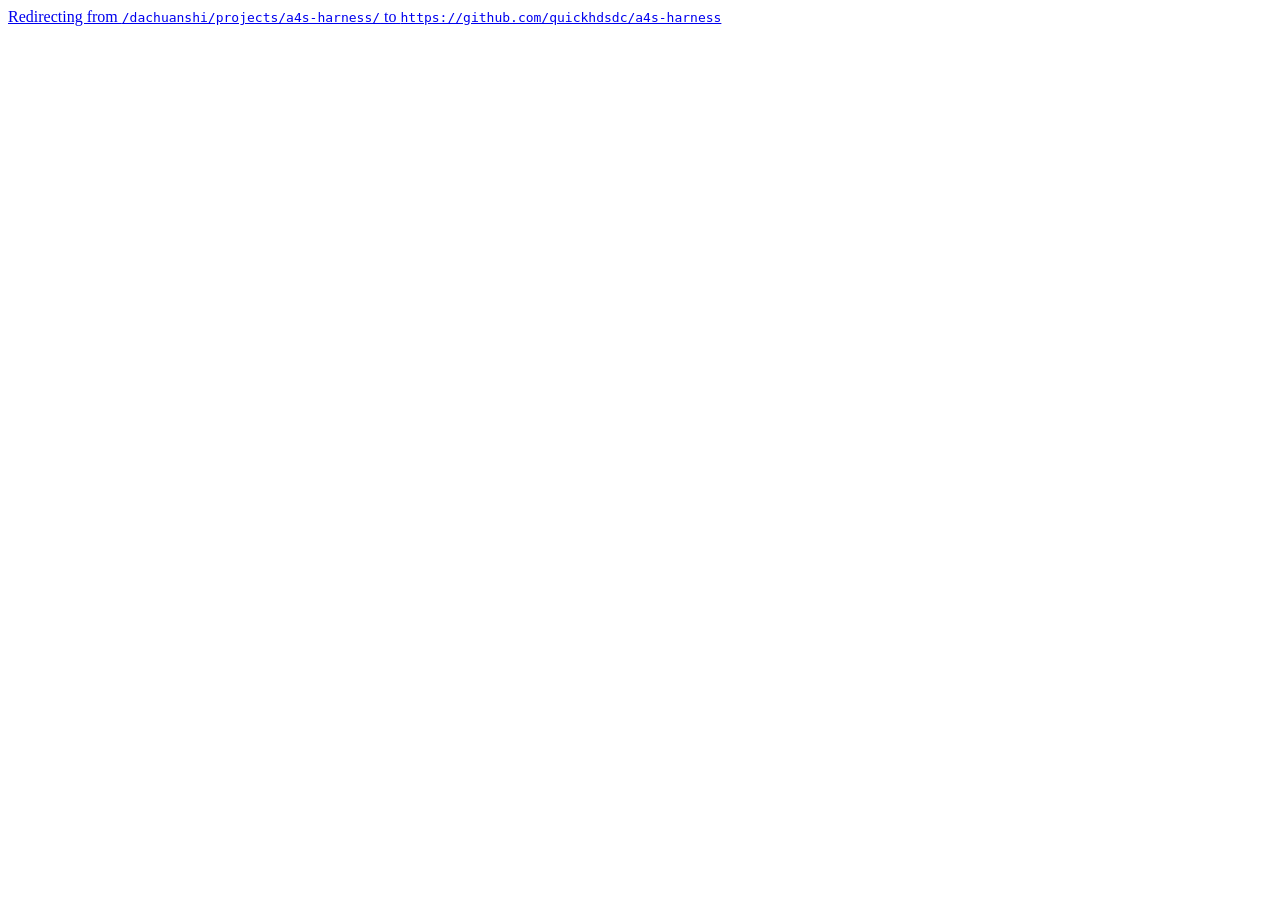
<file: projects/a4s-harness/index.html>
<!doctype html><title>Redirecting to: https://github.com/quickhdsdc/a4s-harness</title><meta http-equiv="refresh" content="2;url=https://github.com/quickhdsdc/a4s-harness"><meta name="robots" content="noindex"><link rel="canonical" href="https://github.com/quickhdsdc/a4s-harness"><body>	<a href="https://github.com/quickhdsdc/a4s-harness">Redirecting from <code>/dachuanshi/projects/a4s-harness/</code> to <code>https://github.com/quickhdsdc/a4s-harness</code></a></body>
</file>
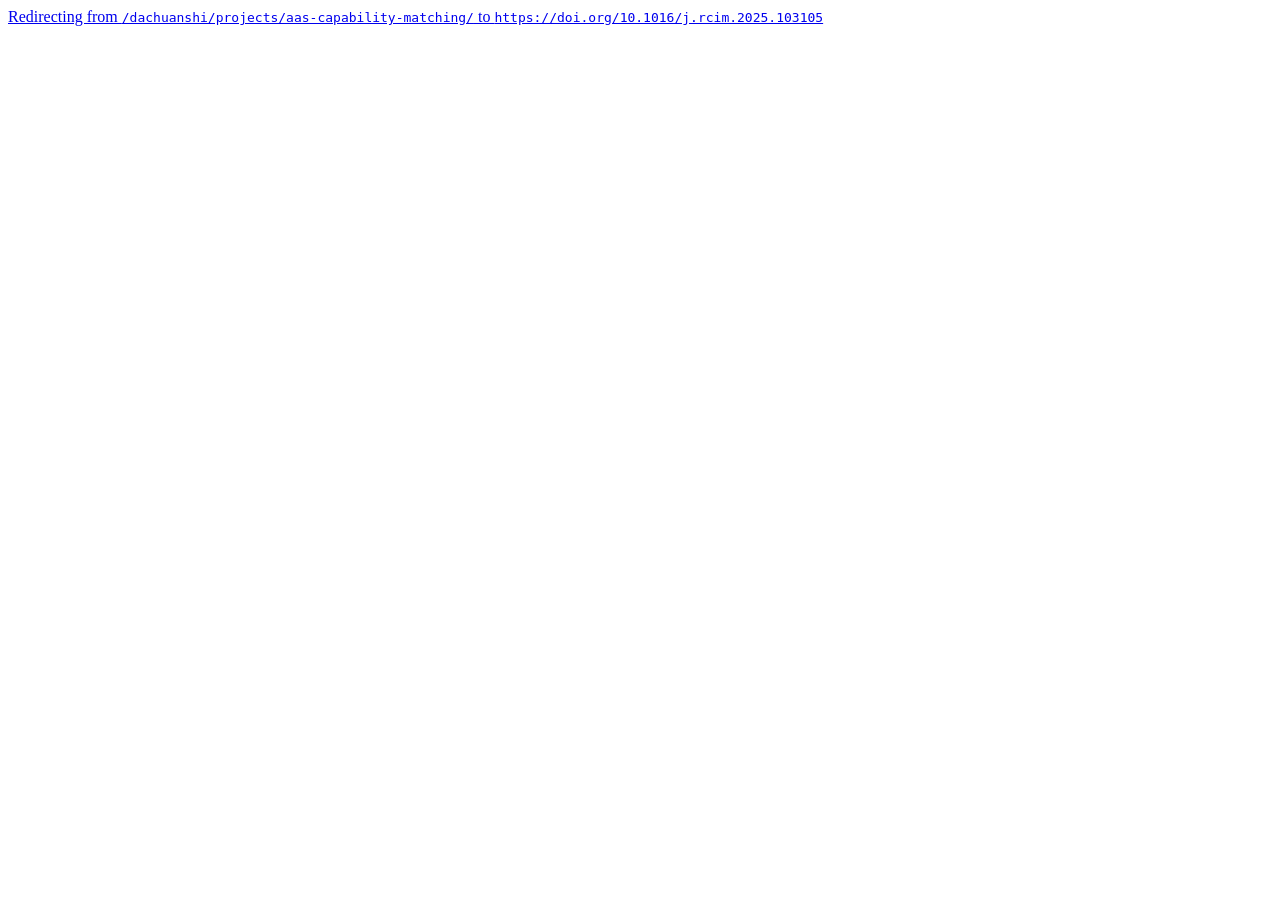
<file: projects/aas-capability-matching/index.html>
<!doctype html><title>Redirecting to: https://doi.org/10.1016/j.rcim.2025.103105</title><meta http-equiv="refresh" content="2;url=https://doi.org/10.1016/j.rcim.2025.103105"><meta name="robots" content="noindex"><link rel="canonical" href="https://doi.org/10.1016/j.rcim.2025.103105"><body>	<a href="https://doi.org/10.1016/j.rcim.2025.103105">Redirecting from <code>/dachuanshi/projects/aas-capability-matching/</code> to <code>https://doi.org/10.1016/j.rcim.2025.103105</code></a></body>
</file>
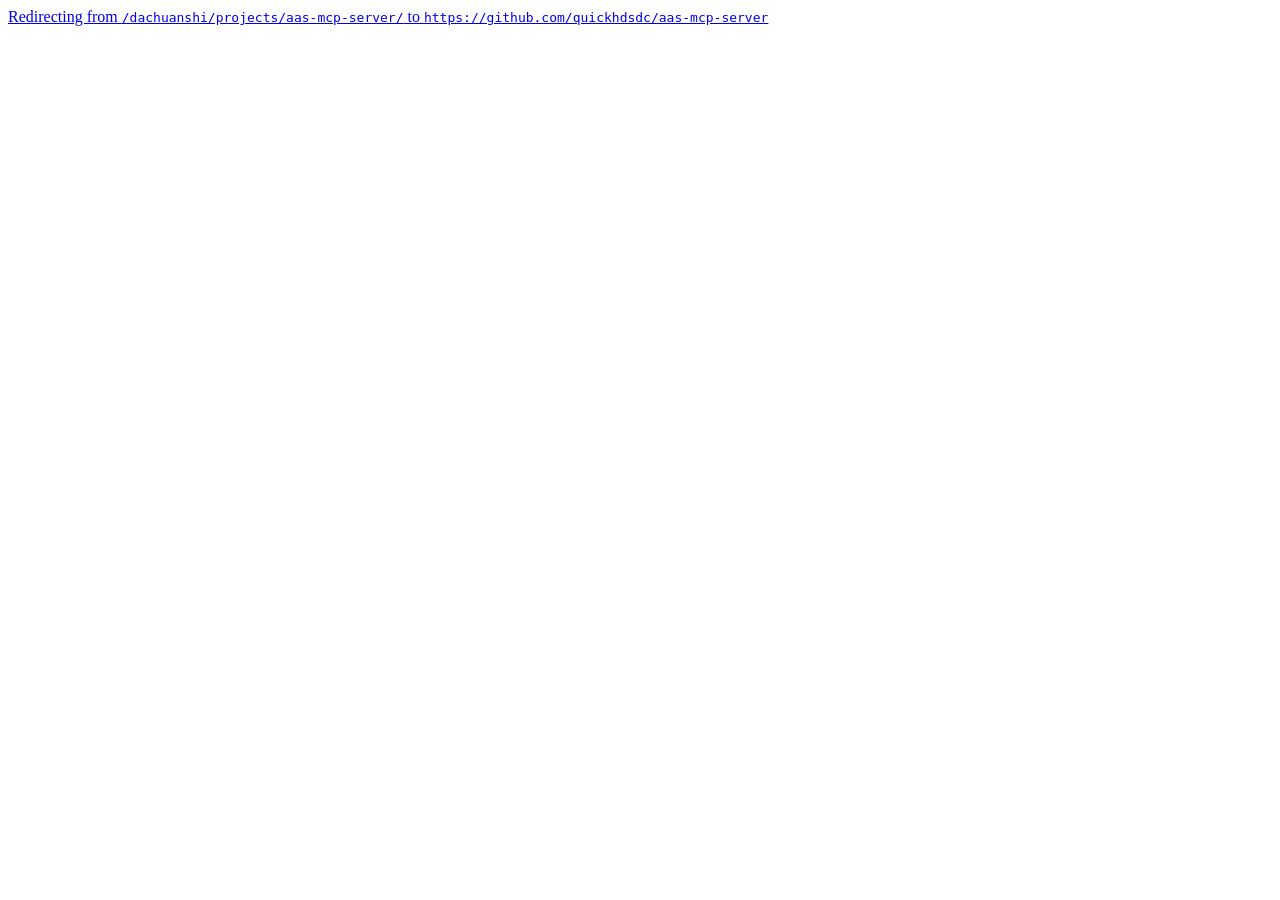
<file: projects/aas-mcp-server/index.html>
<!doctype html><title>Redirecting to: https://github.com/quickhdsdc/aas-mcp-server</title><meta http-equiv="refresh" content="2;url=https://github.com/quickhdsdc/aas-mcp-server"><meta name="robots" content="noindex"><link rel="canonical" href="https://github.com/quickhdsdc/aas-mcp-server"><body>	<a href="https://github.com/quickhdsdc/aas-mcp-server">Redirecting from <code>/dachuanshi/projects/aas-mcp-server/</code> to <code>https://github.com/quickhdsdc/aas-mcp-server</code></a></body>
</file>
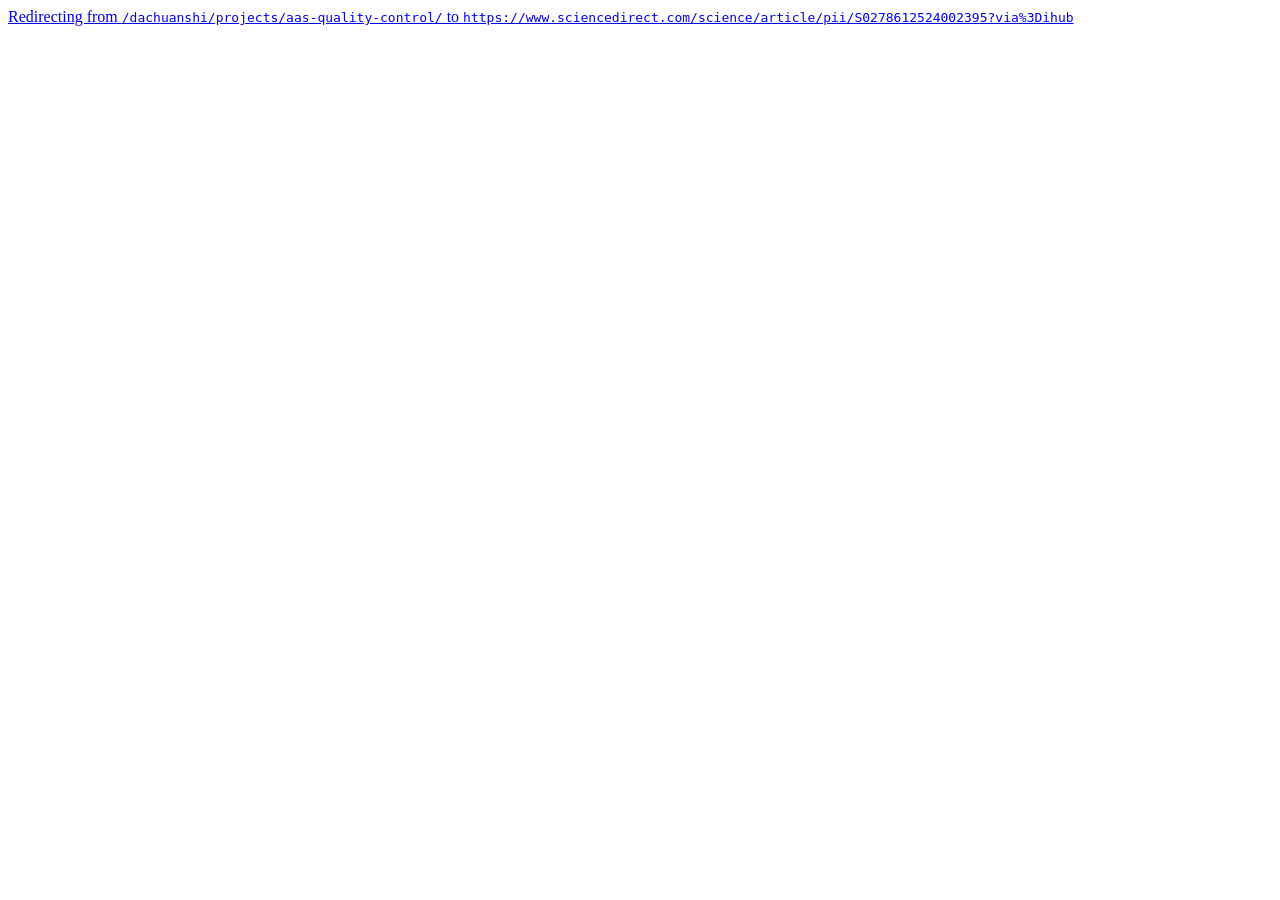
<file: projects/aas-quality-control/index.html>
<!doctype html><title>Redirecting to: https://www.sciencedirect.com/science/article/pii/S0278612524002395?via%3Dihub</title><meta http-equiv="refresh" content="2;url=https://www.sciencedirect.com/science/article/pii/S0278612524002395?via%3Dihub"><meta name="robots" content="noindex"><link rel="canonical" href="https://www.sciencedirect.com/science/article/pii/S0278612524002395?via%3Dihub"><body>	<a href="https://www.sciencedirect.com/science/article/pii/S0278612524002395?via%3Dihub">Redirecting from <code>/dachuanshi/projects/aas-quality-control/</code> to <code>https://www.sciencedirect.com/science/article/pii/S0278612524002395?via%3Dihub</code></a></body>
</file>
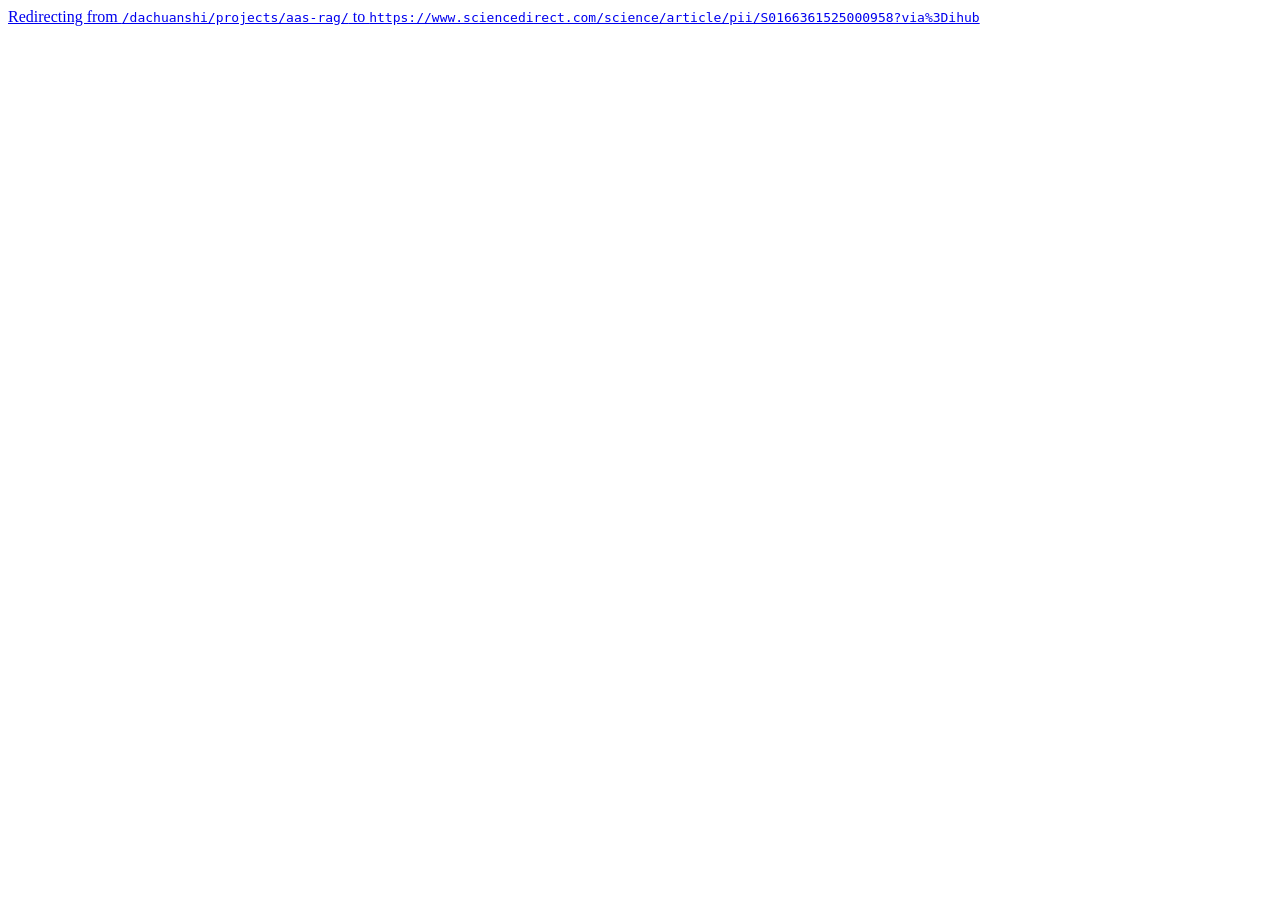
<file: projects/aas-rag/index.html>
<!doctype html><title>Redirecting to: https://www.sciencedirect.com/science/article/pii/S0166361525000958?via%3Dihub</title><meta http-equiv="refresh" content="2;url=https://www.sciencedirect.com/science/article/pii/S0166361525000958?via%3Dihub"><meta name="robots" content="noindex"><link rel="canonical" href="https://www.sciencedirect.com/science/article/pii/S0166361525000958?via%3Dihub"><body>	<a href="https://www.sciencedirect.com/science/article/pii/S0166361525000958?via%3Dihub">Redirecting from <code>/dachuanshi/projects/aas-rag/</code> to <code>https://www.sciencedirect.com/science/article/pii/S0166361525000958?via%3Dihub</code></a></body>
</file>
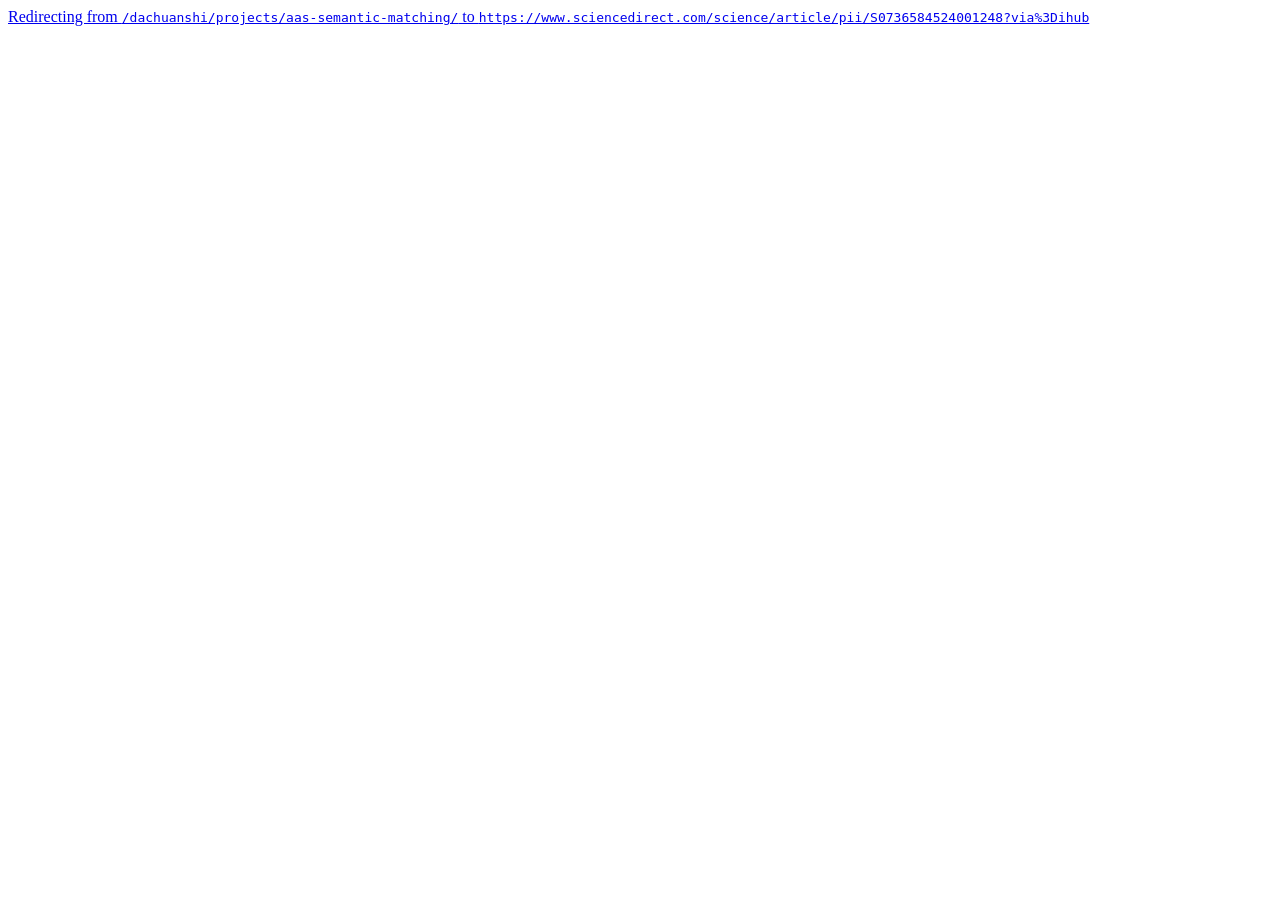
<file: projects/aas-semantic-matching/index.html>
<!doctype html><title>Redirecting to: https://www.sciencedirect.com/science/article/pii/S0736584524001248?via%3Dihub</title><meta http-equiv="refresh" content="2;url=https://www.sciencedirect.com/science/article/pii/S0736584524001248?via%3Dihub"><meta name="robots" content="noindex"><link rel="canonical" href="https://www.sciencedirect.com/science/article/pii/S0736584524001248?via%3Dihub"><body>	<a href="https://www.sciencedirect.com/science/article/pii/S0736584524001248?via%3Dihub">Redirecting from <code>/dachuanshi/projects/aas-semantic-matching/</code> to <code>https://www.sciencedirect.com/science/article/pii/S0736584524001248?via%3Dihub</code></a></body>
</file>
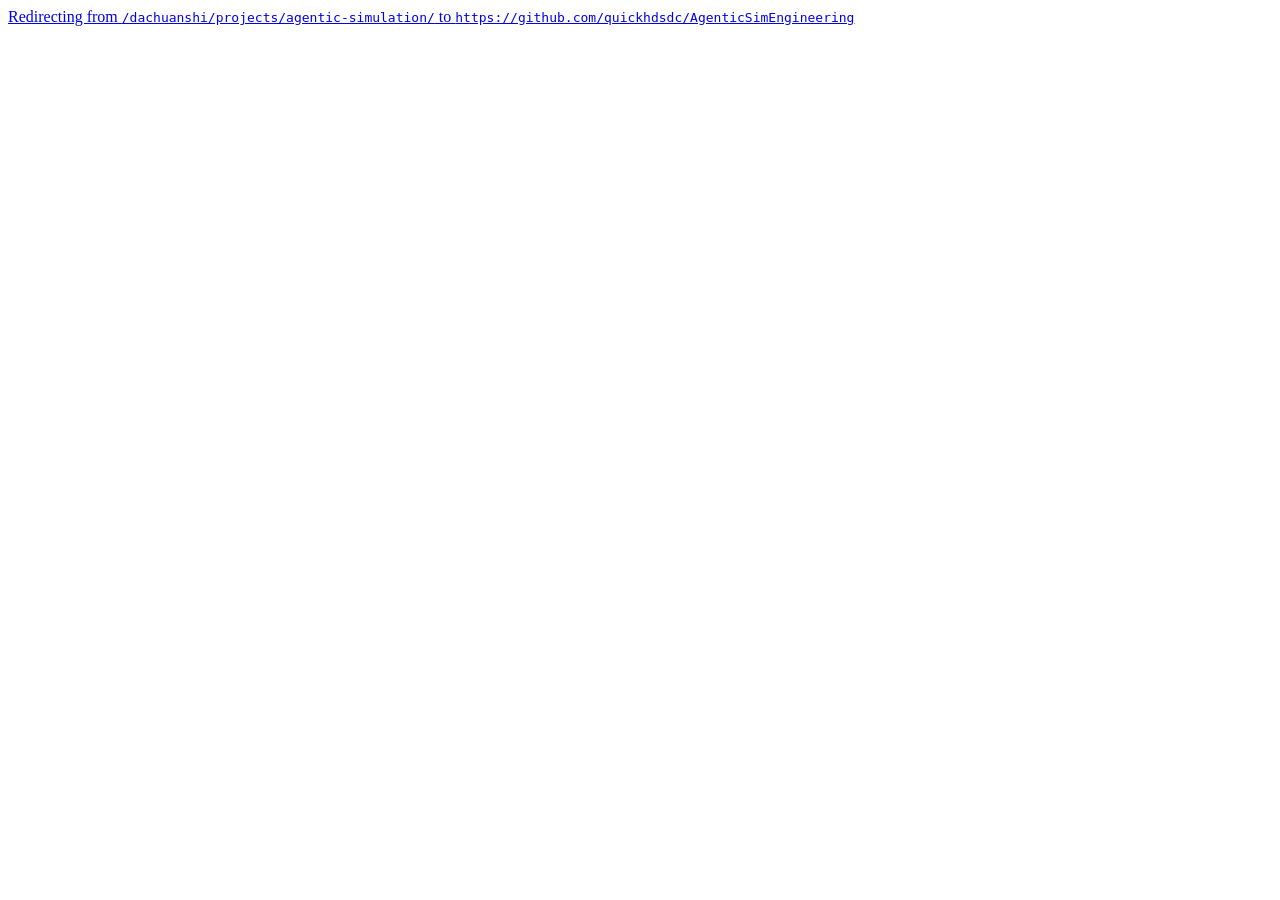
<file: projects/agentic-simulation/index.html>
<!doctype html><title>Redirecting to: https://github.com/quickhdsdc/AgenticSimEngineering</title><meta http-equiv="refresh" content="2;url=https://github.com/quickhdsdc/AgenticSimEngineering"><meta name="robots" content="noindex"><link rel="canonical" href="https://github.com/quickhdsdc/AgenticSimEngineering"><body>	<a href="https://github.com/quickhdsdc/AgenticSimEngineering">Redirecting from <code>/dachuanshi/projects/agentic-simulation/</code> to <code>https://github.com/quickhdsdc/AgenticSimEngineering</code></a></body>
</file>
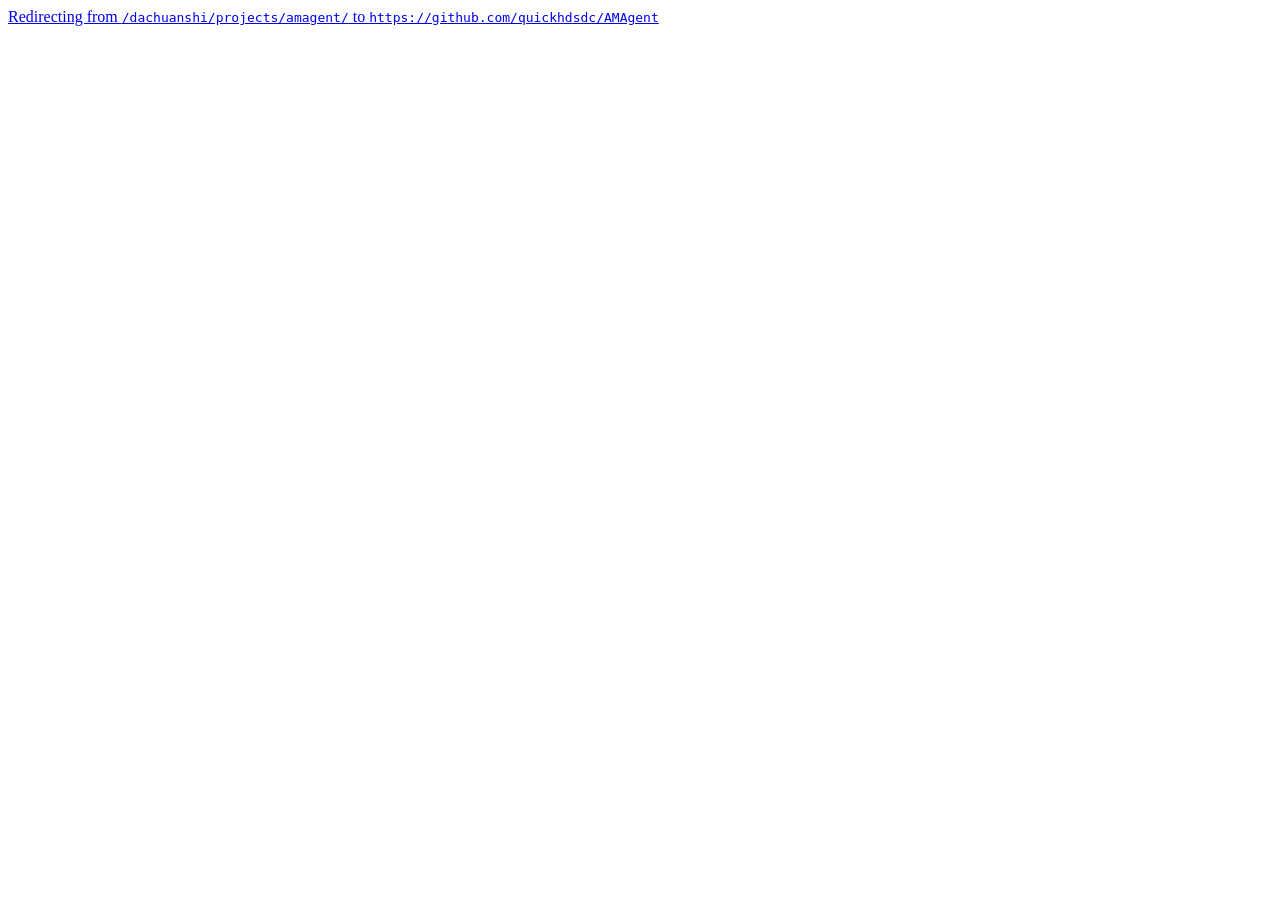
<file: projects/amagent/index.html>
<!doctype html><title>Redirecting to: https://github.com/quickhdsdc/AMAgent</title><meta http-equiv="refresh" content="2;url=https://github.com/quickhdsdc/AMAgent"><meta name="robots" content="noindex"><link rel="canonical" href="https://github.com/quickhdsdc/AMAgent"><body>	<a href="https://github.com/quickhdsdc/AMAgent">Redirecting from <code>/dachuanshi/projects/amagent/</code> to <code>https://github.com/quickhdsdc/AMAgent</code></a></body>
</file>
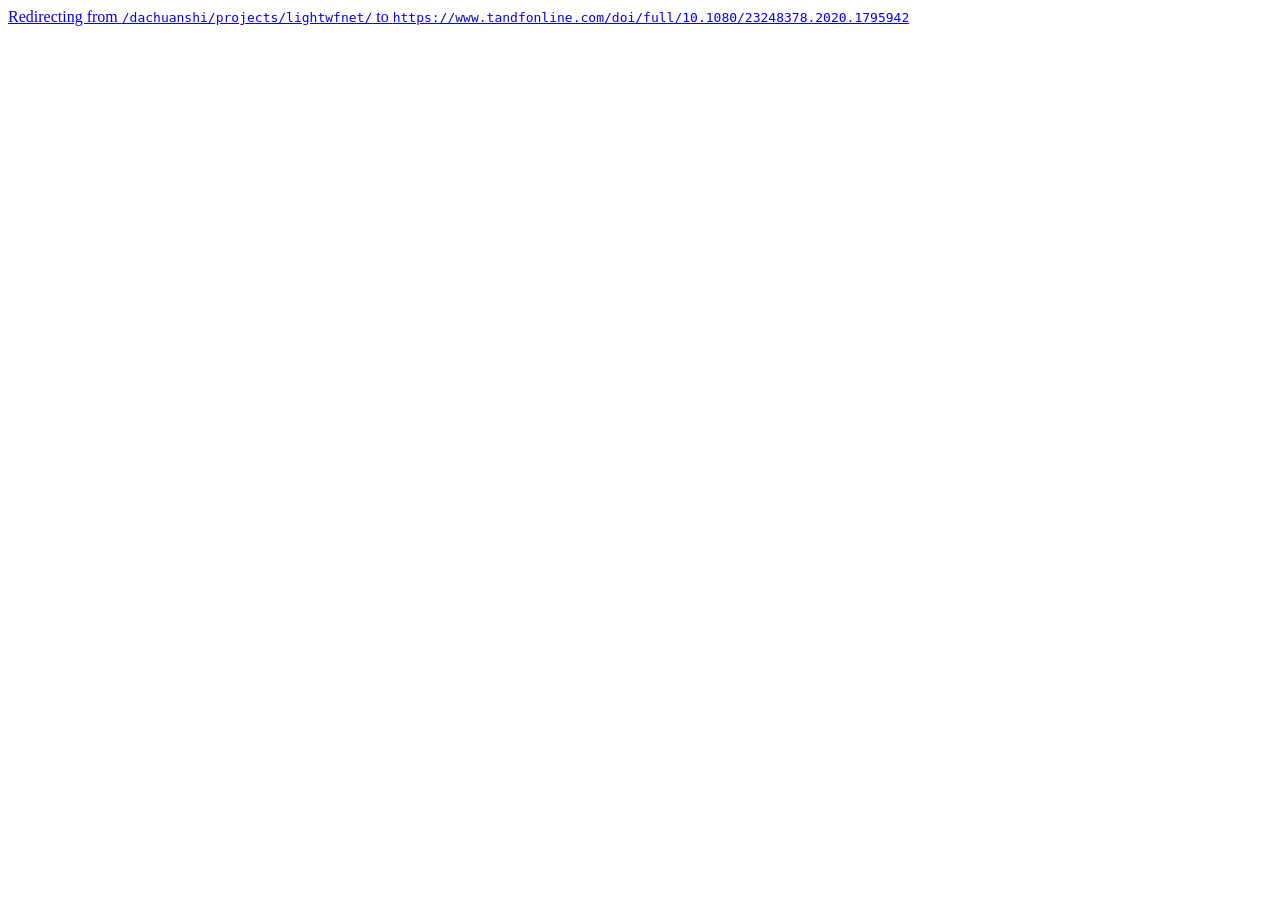
<file: projects/lightwfnet/index.html>
<!doctype html><title>Redirecting to: https://www.tandfonline.com/doi/full/10.1080/23248378.2020.1795942</title><meta http-equiv="refresh" content="2;url=https://www.tandfonline.com/doi/full/10.1080/23248378.2020.1795942"><meta name="robots" content="noindex"><link rel="canonical" href="https://www.tandfonline.com/doi/full/10.1080/23248378.2020.1795942"><body>	<a href="https://www.tandfonline.com/doi/full/10.1080/23248378.2020.1795942">Redirecting from <code>/dachuanshi/projects/lightwfnet/</code> to <code>https://www.tandfonline.com/doi/full/10.1080/23248378.2020.1795942</code></a></body>
</file>
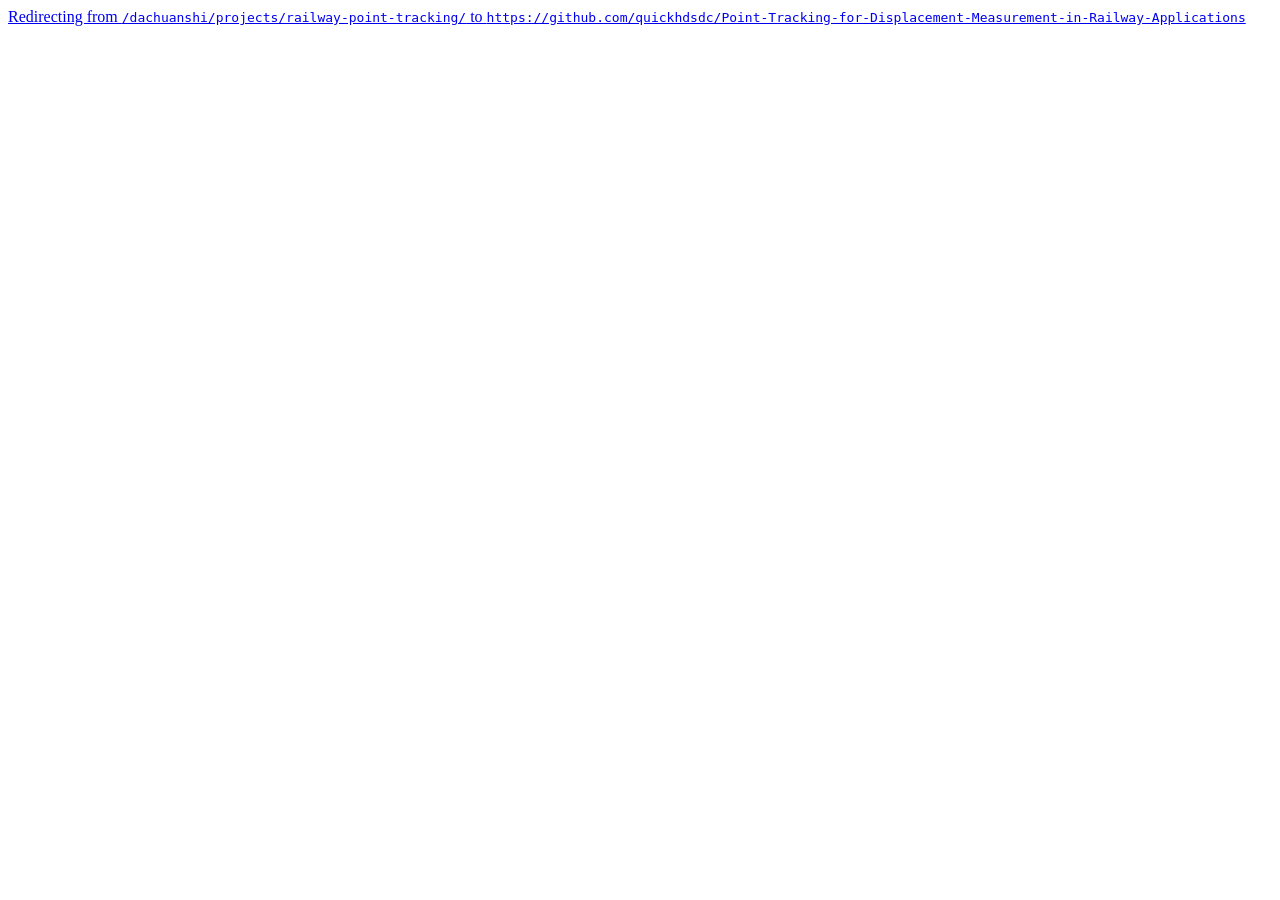
<file: projects/railway-point-tracking/index.html>
<!doctype html><title>Redirecting to: https://github.com/quickhdsdc/Point-Tracking-for-Displacement-Measurement-in-Railway-Applications</title><meta http-equiv="refresh" content="2;url=https://github.com/quickhdsdc/Point-Tracking-for-Displacement-Measurement-in-Railway-Applications"><meta name="robots" content="noindex"><link rel="canonical" href="https://github.com/quickhdsdc/Point-Tracking-for-Displacement-Measurement-in-Railway-Applications"><body>	<a href="https://github.com/quickhdsdc/Point-Tracking-for-Displacement-Measurement-in-Railway-Applications">Redirecting from <code>/dachuanshi/projects/railway-point-tracking/</code> to <code>https://github.com/quickhdsdc/Point-Tracking-for-Displacement-Measurement-in-Railway-Applications</code></a></body>
</file>
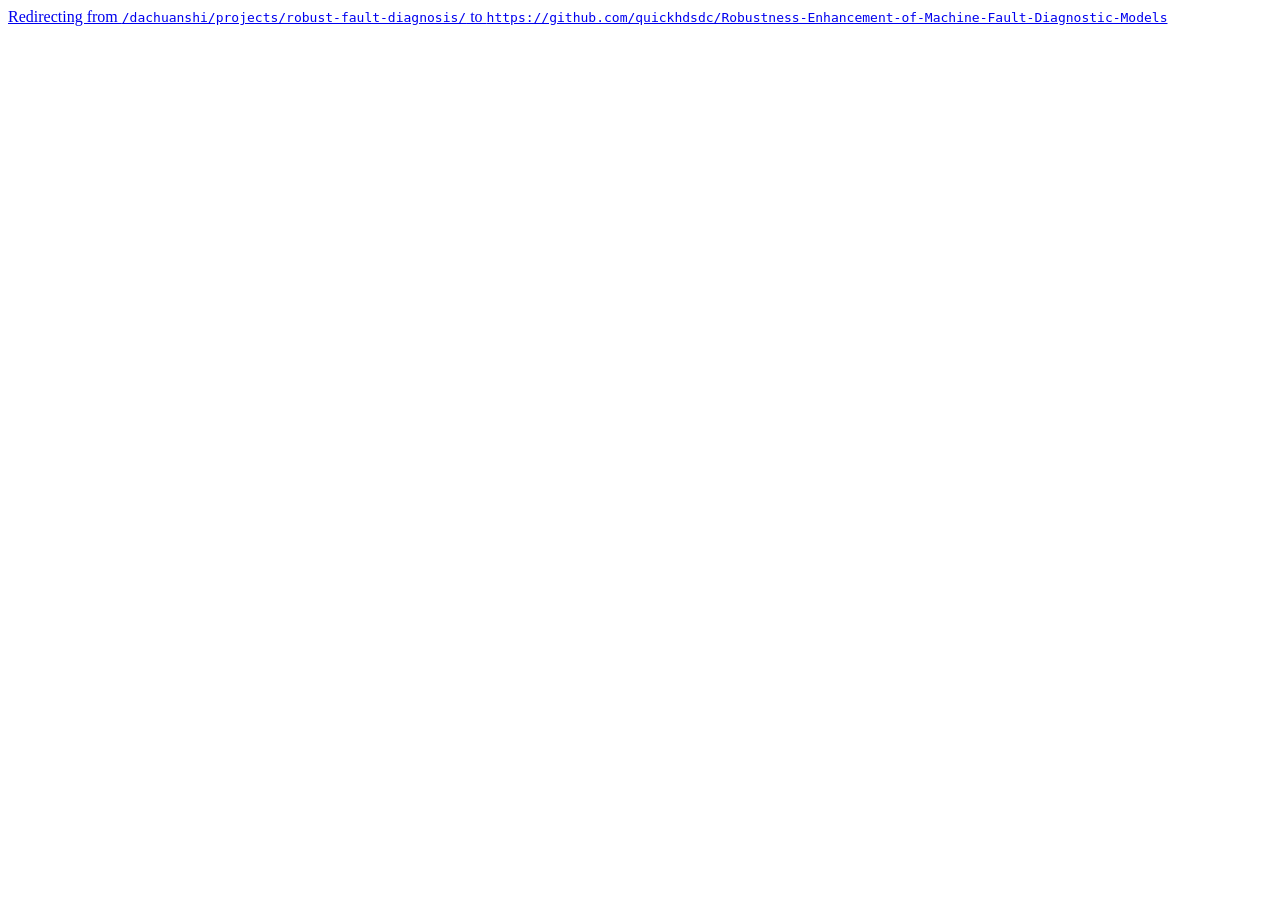
<file: projects/robust-fault-diagnosis/index.html>
<!doctype html><title>Redirecting to: https://github.com/quickhdsdc/Robustness-Enhancement-of-Machine-Fault-Diagnostic-Models</title><meta http-equiv="refresh" content="2;url=https://github.com/quickhdsdc/Robustness-Enhancement-of-Machine-Fault-Diagnostic-Models"><meta name="robots" content="noindex"><link rel="canonical" href="https://github.com/quickhdsdc/Robustness-Enhancement-of-Machine-Fault-Diagnostic-Models"><body>	<a href="https://github.com/quickhdsdc/Robustness-Enhancement-of-Machine-Fault-Diagnostic-Models">Redirecting from <code>/dachuanshi/projects/robust-fault-diagnosis/</code> to <code>https://github.com/quickhdsdc/Robustness-Enhancement-of-Machine-Fault-Diagnostic-Models</code></a></body>
</file>
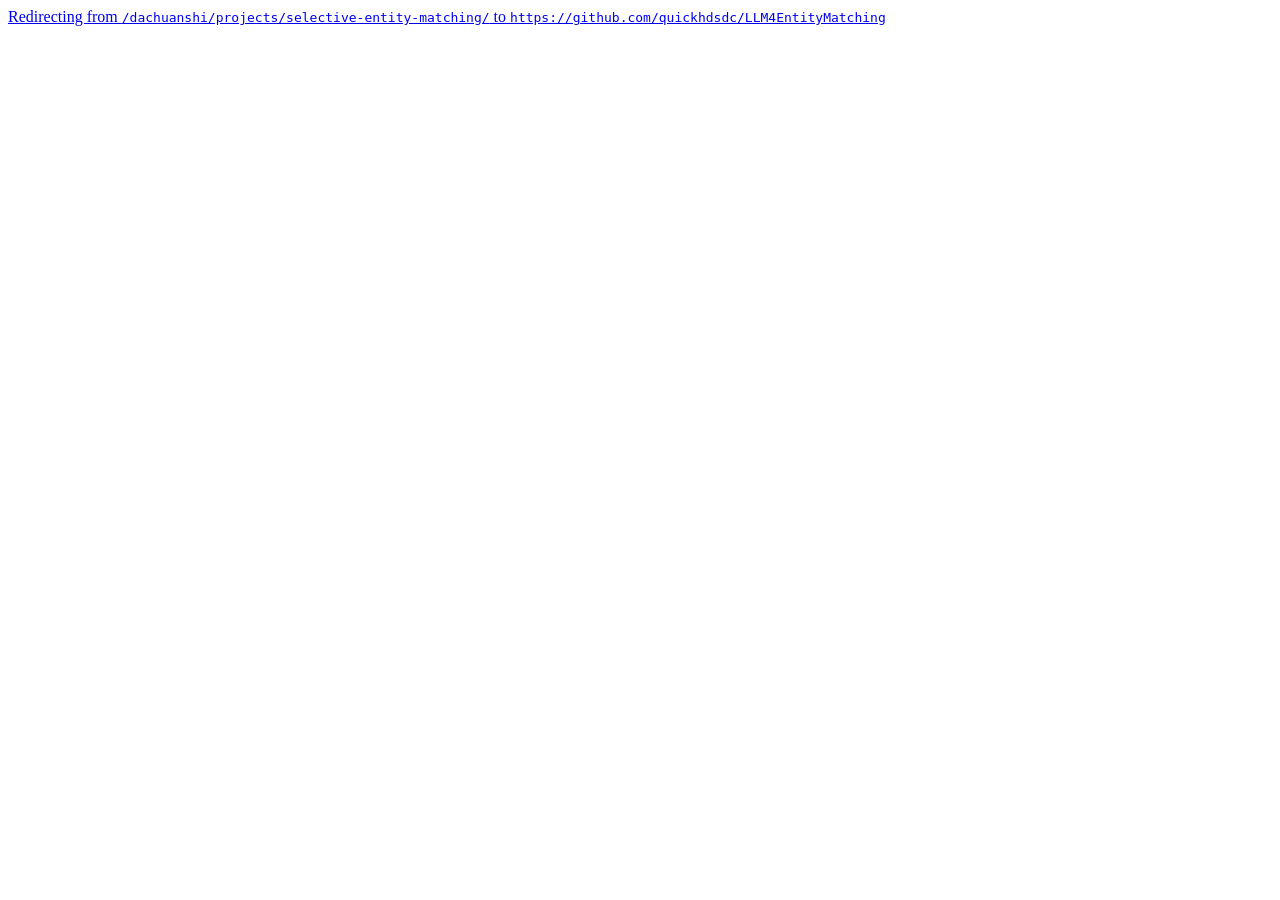
<file: projects/selective-entity-matching/index.html>
<!doctype html><title>Redirecting to: https://github.com/quickhdsdc/LLM4EntityMatching</title><meta http-equiv="refresh" content="2;url=https://github.com/quickhdsdc/LLM4EntityMatching"><meta name="robots" content="noindex"><link rel="canonical" href="https://github.com/quickhdsdc/LLM4EntityMatching"><body>	<a href="https://github.com/quickhdsdc/LLM4EntityMatching">Redirecting from <code>/dachuanshi/projects/selective-entity-matching/</code> to <code>https://github.com/quickhdsdc/LLM4EntityMatching</code></a></body>
</file>
